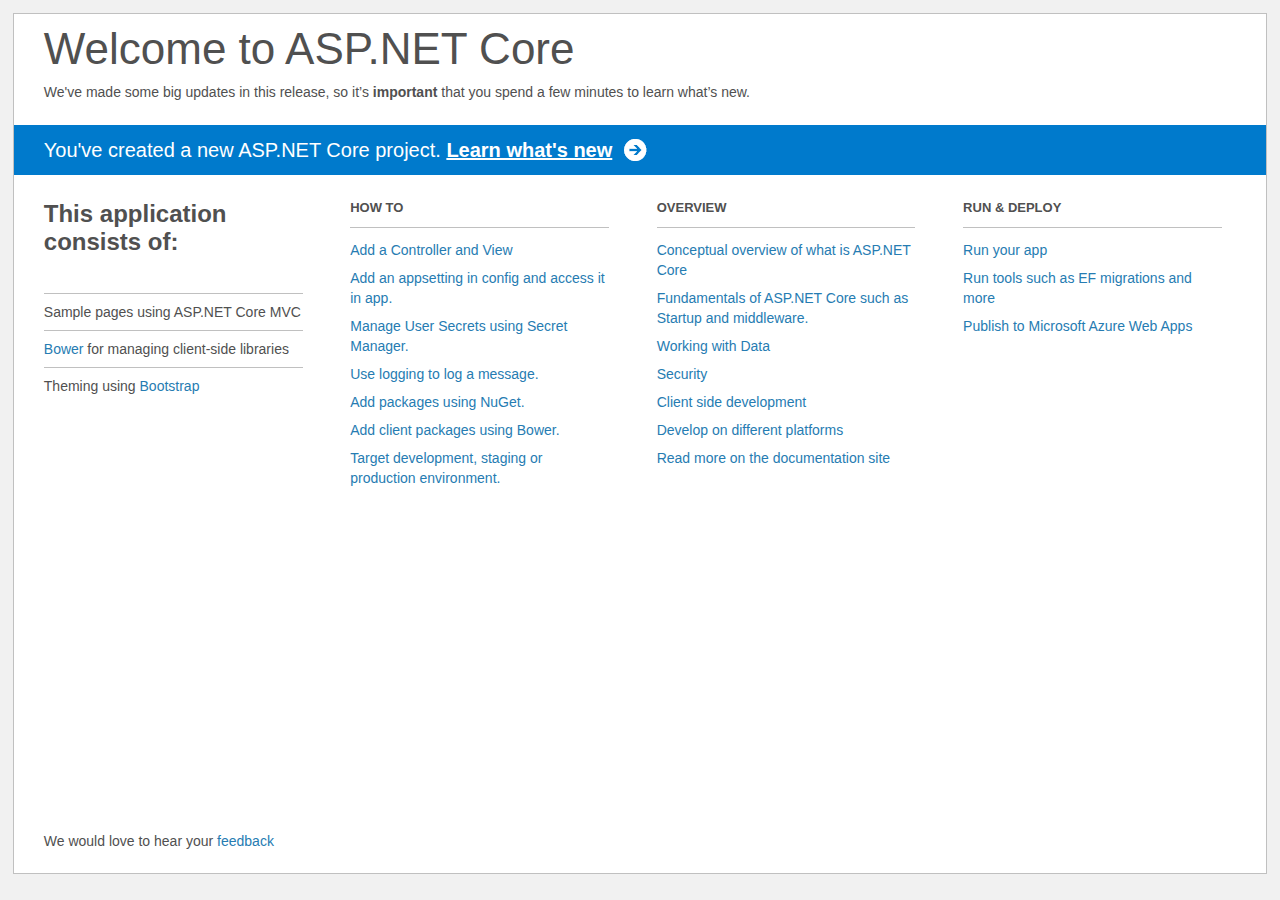
<file: src/App/Web/Project_Readme.html>
﻿<!DOCTYPE html>
<html lang="en">
<head>
    <meta charset="utf-8" />
    <title>Welcome to ASP.NET Core</title>
    <style>
        html {
            background: #f1f1f1;
            height: 100%;
        }

        body {
            background: #fff;
            color: #505050;
            font: 14px 'Segoe UI', tahoma, arial, helvetica, sans-serif;
            margin: 1%;
            min-height: 95.5%;
            border: 1px solid silver;
            position: relative;
        }

        #header {
            padding: 0;
        }

            #header h1 {
                font-size: 44px;
                font-weight: normal;
                margin: 0;
                padding: 10px 30px 10px 30px;
            }

            #header span {
                margin: 0;
                padding: 0 30px;
                display: block;
            }

            #header p {
                font-size: 20px;
                color: #fff;
                background: #007acc;
                padding: 0 30px;
                line-height: 50px;
                margin-top: 25px;

            }

                #header p a {
                    color: #fff;
                    text-decoration: underline;
                    font-weight: bold;
                    padding-right: 35px;
                    background: no-repeat right bottom url([data-uri]);
                }

        #main {
            padding: 5px 30px;
            clear: both;
        }

        .section {
            width: 21.7%;
            float: left;
            margin: 0 0 0 4%;
        }

            .section h2 {
                font-size: 13px;
                text-transform: uppercase;
                margin: 0;
                border-bottom: 1px solid silver;
                padding-bottom: 12px;
                margin-bottom: 8px;
            }

            .section.first {
                margin-left: 0;
            }

                .section.first h2 {
                    font-size: 24px;
                    text-transform: none;
                    margin-bottom: 25px;
                    border: none;
                }

                .section.first li {
                    border-top: 1px solid silver;
                    padding: 8px 0;
                }

            .section.last {
                margin-right: 0;
            }

        ul {
            list-style: none;
            padding: 0;
            margin: 0;
            line-height: 20px;
        }

        li {
            padding: 4px 0;
        }

        a {
            color: #267cb2;
            text-decoration: none;
        }

            a:hover {
                text-decoration: underline;
            }

        #footer {
            clear: both;
            padding-top: 50px;
        }

            #footer p {
                position: absolute;
                bottom: 10px;
            }
    </style>
</head>
<body>

    <div id="header">
        <h1>Welcome to ASP.NET Core</h1>
        <span>
            We've made some big updates in this release, so it’s <b>important</b> that you spend
            a few minutes to learn what’s new.
        </span>
        <p>You've created a new ASP.NET Core project. <a href="http://go.microsoft.com/fwlink/?LinkId=518016">Learn what's new</a></p>
    </div>

    <div id="main">
        <div class="section first">
            <h2>This application consists of:</h2>
            <ul>
                <li>Sample pages using ASP.NET Core MVC</li>
                <li><a href="http://go.microsoft.com/fwlink/?LinkId=518004">Bower</a> for managing client-side libraries</li>
                <li>Theming using <a href="http://go.microsoft.com/fwlink/?LinkID=398939">Bootstrap</a></li>
            </ul>
        </div>
        <div class="section">
            <h2>How to</h2>
            <ul>
                <li><a href="http://go.microsoft.com/fwlink/?LinkID=398600">Add a Controller and View</a></li>
                <li><a href="http://go.microsoft.com/fwlink/?LinkID=699562">Add an appsetting in config and access it in app.</a></li>
                <li><a href="http://go.microsoft.com/fwlink/?LinkId=699315">Manage User Secrets using Secret Manager.</a></li>
                <li><a href="http://go.microsoft.com/fwlink/?LinkId=699316">Use logging to log a message.</a></li>
                <li><a href="http://go.microsoft.com/fwlink/?LinkId=699317">Add packages using NuGet.</a></li>
                <li><a href="http://go.microsoft.com/fwlink/?LinkId=699318">Add client packages using Bower.</a></li>
                <li><a href="http://go.microsoft.com/fwlink/?LinkId=699319">Target development, staging or production environment.</a></li>
            </ul>
        </div>
        <div class="section">
            <h2>Overview</h2>
            <ul>
                <li><a href="http://go.microsoft.com/fwlink/?LinkId=518008">Conceptual overview of what is ASP.NET Core</a></li>
                <li><a href="http://go.microsoft.com/fwlink/?LinkId=699320">Fundamentals of ASP.NET Core such as Startup and middleware.</a></li>
                <li><a href="http://go.microsoft.com/fwlink/?LinkId=398602">Working with Data</a></li>
                <li><a href="http://go.microsoft.com/fwlink/?LinkId=398603">Security</a></li>
                <li><a href="http://go.microsoft.com/fwlink/?LinkID=699321">Client side development</a></li>
                <li><a href="http://go.microsoft.com/fwlink/?LinkID=699322">Develop on different platforms</a></li>
                <li><a href="http://go.microsoft.com/fwlink/?LinkID=699323">Read more on the documentation site</a></li>
            </ul>
        </div>
        <div class="section last">
            <h2>Run & Deploy</h2>
            <ul>
                <li><a href="http://go.microsoft.com/fwlink/?LinkID=517851">Run your app</a></li>
                <li><a href="http://go.microsoft.com/fwlink/?LinkID=517853">Run tools such as EF migrations and more</a></li>
                <li><a href="http://go.microsoft.com/fwlink/?LinkID=398609">Publish to Microsoft Azure Web Apps</a></li>
            </ul>
        </div>

        <div id="footer">
            <p>We would love to hear your <a href="http://go.microsoft.com/fwlink/?LinkId=518015">feedback</a></p>
        </div>
    </div>

</body>
</html>
</file>
